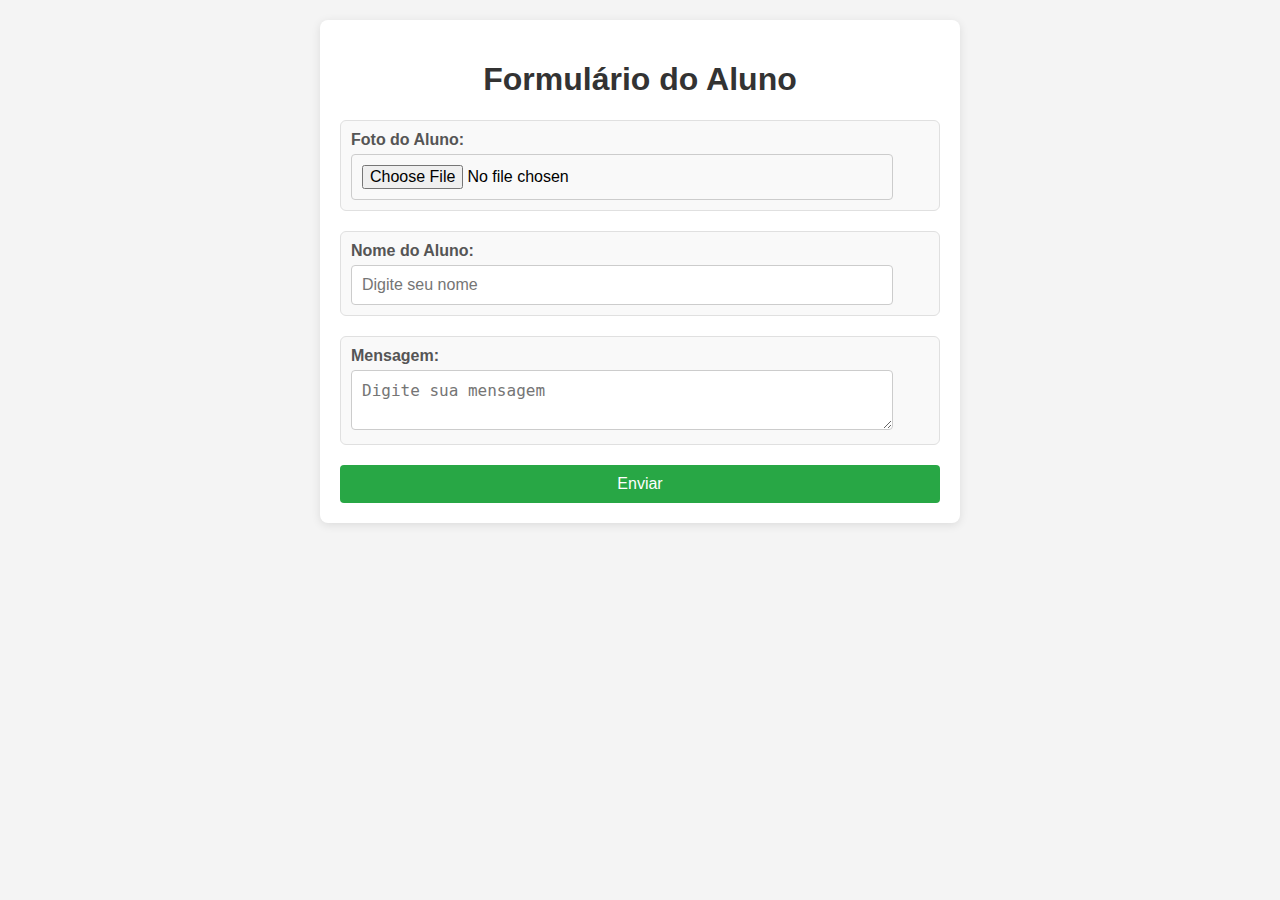
<file: index.html>
<!DOCTYPE html>
<html lang="pt-BR">
<head>
    <meta charset="UTF-8">
    <meta name="viewport" content="width=device-width, initial-scale=1.0">
    <link rel="stylesheet" href="styles.css">
    <title>Formulário de Aluno</title>
</head>
<body>
    <div class="form-container">
        <h1>Formulário do Aluno</h1>
        <form id="studentForm">
            <div class="form-group">
                <label for="photo">Foto do Aluno:</label>
                <input type="file" id="photo" accept="image/*" required>
            </div>
            <div class="form-group">
                <label for="name">Nome do Aluno:</label>
                <input type="text" id="name" placeholder="Digite seu nome" required>
            </div>
            <div class="form-group">
                <label for="message">Mensagem:</label>
                <textarea id="message" placeholder="Digite sua mensagem" required></textarea>
            </div>
            <button type="submit">Enviar</button>
        </form>
    </div>
    <script src="script.js"> </script>
</body>
</html>
</file>
<file: styles.css>
body {
    font-family: Arial, sans-serif;
    background-color: #f4f4f4;
    margin: 0;
    padding: 20px;
}

.form-container {
    max-width: 600px;
    margin: auto;
    background: white;
    padding: 20px;
    border-radius: 8px;
    box-shadow: 0 2px 10px rgba(0, 0, 0, 0.1);
}

h1 {
    text-align: center;
    color: #333;
}

.form-group {
    margin-bottom: 20px;
    padding: 10px;
    border: 1px solid #e0e0e0;
    border-radius: 6px;
    background-color: #f9f9f9;
    transition: background-color 0.3s;
}

.form-group:hover {
    background-color: #f1f1f1;
}


label {
    display: block;
    margin-bottom: 5px;
    font-weight: bold;
    color: #555;
}

input[type="file"],
input[type="text"],
textarea {
    width: 90%;
    padding: 10px;
    border: 1px solid #ccc;
    border-radius: 4px;
    font-size: 16px;
    transition: border-color 0.3s;
}

input[type="file"]:focus,
input[type="text"]:focus,
textarea:focus {
    border-color: #66afe9;
    outline: none;
}

button {
    width: 100%;
    padding: 10px;
    background-color: #28a745;
    color: white;
    border: none;
    border-radius: 4px;
    font-size: 16px;
    cursor: pointer;
    transition: background-color 0.3s, transform 0.2s, box-shadow 0.2s;
}

button:hover {
    background-color: #218838;
    transform: translateY(-2px);
    box-shadow: 0 4px 10px rgba(0, 0, 0, 0.2);
}


textarea {
    resize: vertical;
}

@media (max-width: 600px) {
    .form-container {
        padding: 15px;
    }

    button {
        padding: 8px;
        font-size: 14px;
    }
}
</file>
